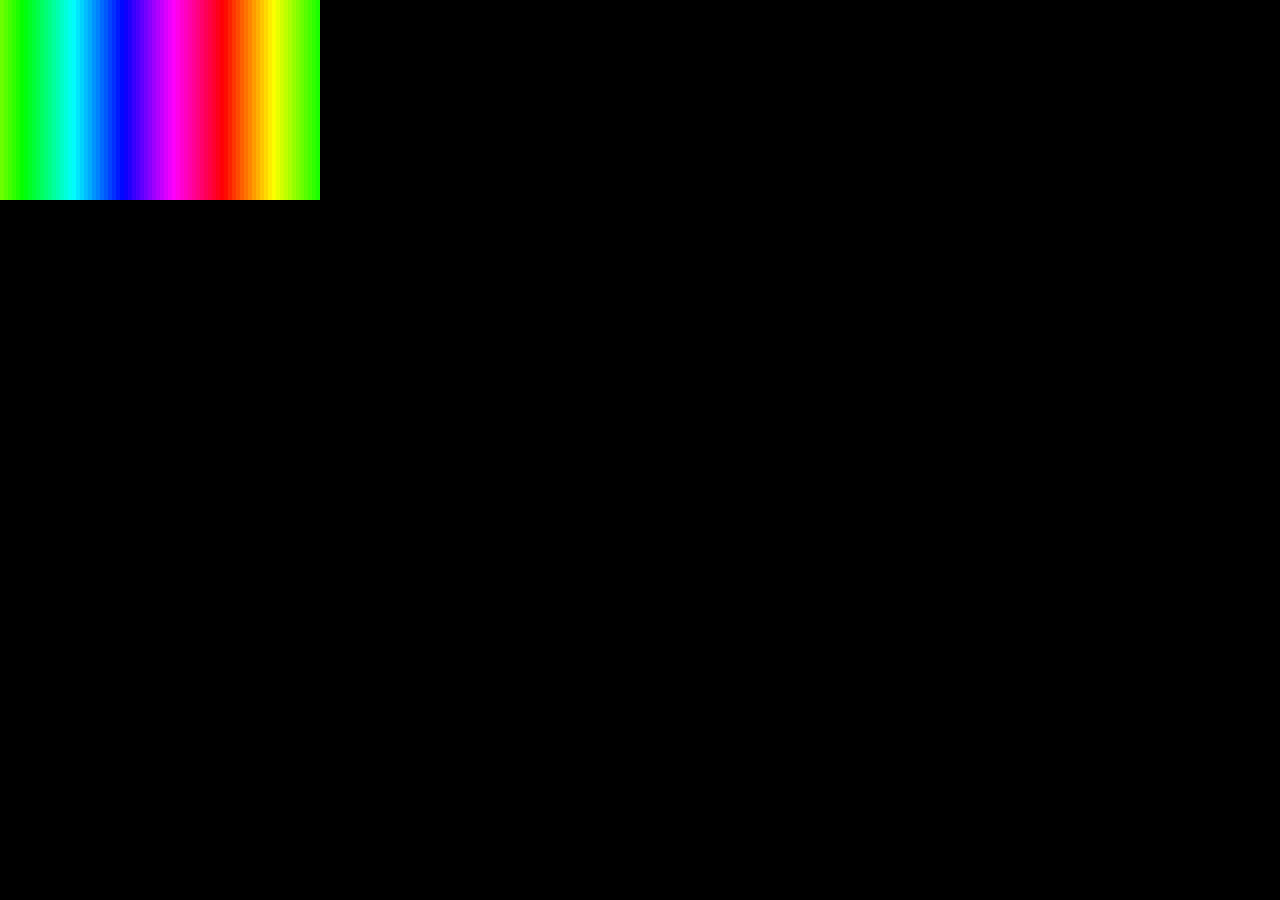
<file: manager/src/main/resources/ru/virus/manager/signalrgb-virus.html>
<head>
	<title>VIRUS</title>
	<meta description="Режимы подсветки V.I.R.U.S.: режим, цвета и скорость меняются из приложения V.I.R.U.S. без открытия SignalRGB." />
	<meta publisher="V.I.R.U.S." />
	<meta property="mode" label="Режим (0-35)" type="number" min="0" max="35" default="3">
	<meta property="speed" label="Скорость" type="number" min="1" max="100" default="50">
	<meta property="color" label="Цвет" type="color" default="#39ff8a" min="0" max="360" />
	<meta property="color2" label="Второй цвет" type="color" default="#8a2be2" min="0" max="360" />
</head>

<body style="margin: 0; padding: 0; background: #000;">
	<canvas id="exCanvas" width="320" height="200"></canvas>
</body>

<script>
	// Режимы: 0 статичный, 1 дыхание, 2 радуга, 3 радужная волна, 4 переливы двух цветов,
	// 5 матрица, 6 огонь, 7 полиция, 8 северное сияние, 9 пульс, 10 нагрузка процессора, 11 звёзды.
	// V.I.R.U.S. отдаёт настройки на http://127.0.0.1:16039/state — если он запущен, берём их
	// оттуда; если нет — работают настройки самого эффекта в SignalRGB.
	var c = document.getElementById("exCanvas");
	var ctx = c.getContext("2d");
	var W = 320, H = 200;
	var live = null;
	var lastLive = 0;
	var flashEnd = 0;
	var flashColor = [255, 255, 255];
	// Показанная яркость плывёт к заданной: 100% за 2 секунды, как в V.I.R.U.S. через OpenRGB
	var levelShown = -1;
	var levelAt = Date.now();
	var t = 0;
	var last = Date.now();
	var drops = [];
	var stars = [];
	var heat = [];

	function poll() {
		try {
			var xhr = new XMLHttpRequest();
			xhr.open("GET", "http://127.0.0.1:16039/state", true);
			xhr.timeout = 400;
			xhr.onload = function () {
				try {
					live = JSON.parse(xhr.responseText);
					lastLive = Date.now();
				} catch (e) { }
			};
			xhr.send();
		} catch (e) { }
	}
	setInterval(poll, 250);
	poll();

	function settings() {
		if (live && Date.now() - lastLive < 3000) {
			return live;
		}
		// Свойства эффекта SignalRGB задаёт глобальными переменными; до этого — умолчания
		return {
			mode: typeof mode === "undefined" ? 3 : Number(mode),
			speed: typeof speed === "undefined" ? 50 : Number(speed),
			color: typeof color === "undefined" ? "#39ff8a" : color,
			color2: typeof color2 === "undefined" ? "#8a2be2" : color2,
			cpu: 0
		};
	}

	function rgb(hex) {
		hex = String(hex || "#000000").replace("#", "");
		if (hex.length == 3) {
			hex = hex[0] + hex[0] + hex[1] + hex[1] + hex[2] + hex[2];
		}
		var n = parseInt(hex, 16) || 0;
		return [(n >> 16) & 255, (n >> 8) & 255, n & 255];
	}

	function css(a, k) {
		k = k === undefined ? 1 : k;
		return "rgb(" + Math.round(a[0] * k) + "," + Math.round(a[1] * k) + "," + Math.round(a[2] * k) + ")";
	}

	// Смесь в линейном свете — середина перехода не проваливается в темноту
	function lin(c, d, k) {
		return Math.pow(Math.pow(c / 255, 2.2) * (1 - k) + Math.pow(d / 255, 2.2) * k, 1 / 2.2) * 255;
	}

	function mix(a, b, k) {
		return [lin(a[0], b[0], k), lin(a[1], b[1], k), lin(a[2], b[2], k)];
	}

	function fill(style) {
		ctx.fillStyle = style;
		ctx.fillRect(0, 0, W, H);
	}

	function update() {
		try {
			draw();
			// Яркость и вкл/выкл из V.I.R.U.S.: затемняем поверх нарисованного
			var s = settings();
			// Сигнал о событии: три мягких импульса цветом сигнала поверх режима
			if (live && live.flash && live.flashLeft > 0 && live.flashSeen !== lastLive) {
				live.flashSeen = lastLive;
				flashEnd = lastLive + Number(live.flashLeft);
				flashColor = rgb(live.flash);
			}
			var flashLeft = flashEnd - Date.now();
			if (flashLeft > 0) {
				var phase = 1 - flashLeft / 1800;
				var k = Math.max(0, Math.sin(phase * Math.PI * 3));
				ctx.fillStyle = "rgba(" + flashColor[0] + "," + flashColor[1] + "," + flashColor[2] + "," + k + ")";
				ctx.fillRect(0, 0, W, H);
			}
			var target = s.on === false ? 0 : (s.brightness === undefined ? 100 : Number(s.brightness));
			var nowMs = Date.now();
			var step = (nowMs - levelAt) / 2000 * 100;
			levelAt = nowMs;
			levelShown = levelShown < 0 ? target
				: (levelShown < target ? Math.min(target, levelShown + step) : Math.max(target, levelShown - step));
			var level = levelShown;
			if (level < 100) {
				ctx.fillStyle = "rgba(0,0,0," + (1 - Math.max(0, level) / 100) + ")";
				ctx.fillRect(0, 0, W, H);
			}
		} catch (e) {
			// один сбойный кадр не должен останавливать подсветку
		}
		window.requestAnimationFrame(update);
	}

	function draw() {
		var now = Date.now();
		var s = settings();
		var pace = Math.max(1, Math.min(100, Number(s.speed) || 50)) / 50;
		t += (now - last) / 1000 * pace;
		last = now;
		var a = rgb(s.color);
		var b = rgb(s.color2);

		switch (Number(s.mode) || 0) {
			case 0:
				fill(css(a));
				break;
			case 1:
				fill(css(a, 0.08 + 0.92 * (0.5 - 0.5 * Math.cos(t * 2))));
				break;
			case 2:
				fill("hsl(" + ((t * 40) % 360) + ",100%,50%)");
				break;
			case 3:
				for (var x = 0; x < W; x += 4) {
					ctx.fillStyle = "hsl(" + ((x * 1.2 + t * 90) % 360) + ",100%,50%)";
					ctx.fillRect(x, 0, 4, H);
				}
				break;
			case 4:
				for (var x2 = 0; x2 < W; x2 += 4) {
					var k = 0.5 + 0.5 * Math.sin(x2 / 40 + t * 2);
					ctx.fillStyle = css(mix(a, b, k));
					ctx.fillRect(x2, 0, 4, H);
				}
				break;
			case 5:
				matrix(a);
				break;
			case 6:
				fire();
				break;
			case 7:
				var phase = Math.floor(t * 4) % 4;
				fill("#000");
				ctx.fillStyle = phase < 2 ? (phase == 0 ? "#ff0000" : "#000") : "#000";
				ctx.fillRect(0, 0, W / 2, H);
				ctx.fillStyle = phase >= 2 ? (phase == 2 ? "#0033ff" : "#000") : "#000";
				ctx.fillRect(W / 2, 0, W / 2, H);
				break;
			case 8:
				for (var x3 = 0; x3 < W; x3 += 4) {
					var w = 0.5 + 0.5 * Math.sin(x3 / 30 + t) * Math.sin(x3 / 53 - t * 0.7);
					ctx.fillStyle = css(mix([0, 255, 140], [140, 40, 255], w), 0.35 + 0.65 * Math.abs(Math.sin(x3 / 70 + t * 0.5)));
					ctx.fillRect(x3, 0, 4, H);
				}
				break;
			case 9:
				var beat = t % 1.6;
				var level = Math.max(Math.exp(-Math.pow((beat - 0.1) * 14, 2)), 0.7 * Math.exp(-Math.pow((beat - 0.42) * 14, 2)));
				fill(css(a, 0.05 + 0.95 * level));
				break;
			case 10:
				var cpu = Math.max(0, Math.min(1, Number(s.cpu) || 0));
				fill(css(cpu < 0.5 ? mix([0, 255, 80], [255, 210, 0], cpu * 2) : mix([255, 210, 0], [255, 0, 0], (cpu - 0.5) * 2)));
				break;
			case 11:
				twinkle(a, b);
				break;
			case 12:
				// Экран: V.I.R.U.S. присылает цвета столбцов монитора
				var cols = s.screen || [];
				for (var k = 0; k < cols.length; k++) {
					ctx.fillStyle = cols[k];
					ctx.fillRect(Math.floor(k * W / cols.length), 0, Math.ceil(W / cols.length), H);
				}
				if (cols.length == 0) fill(css(a));
				break;
			case 13:
				// Звук: левый канал — с левого края, правый — с правого
				fill(css(a, 0.04));
				var half = W / 2;
				var lw = half * Math.max(0, Math.min(1, Number(s.left) || 0));
				var rw = half * Math.max(0, Math.min(1, Number(s.right) || 0));
				for (var px = 0; px < lw; px += 4) { ctx.fillStyle = css(mix(a, b, px / half)); ctx.fillRect(px, 0, 4, H); }
				for (var qx = 0; qx < rw; qx += 4) { ctx.fillStyle = css(mix(a, b, qx / half)); ctx.fillRect(W - qx - 4, 0, 4, H); }
				break;
			case 14:
				// Комета
				for (var cx = 0; cx < W; cx += 4) {
					var behind = ((t * 0.5 - cx / W) % 1 + 1) % 1;
					ctx.fillStyle = behind < 0.02 ? css(mix(a, [255, 255, 255], 0.4)) : css(a, Math.pow(Math.max(0, 1 - behind * 3), 2));
					ctx.fillRect(cx, 0, 4, H);
				}
				break;
			case 15:
				// Сканер
				var headX = 0.5 - 0.5 * Math.cos(t * 1.6);
				for (var sx = 0; sx < W; sx += 4) {
					ctx.fillStyle = css(a, Math.max(0, 1 - Math.abs(sx / W - headX) * 8));
					ctx.fillRect(sx, 0, 4, H);
				}
				break;
			case 16:
				// Театр
				var stepT = Math.floor(t * 6);
				for (var tx = 0; tx < W; tx += 8) {
					ctx.fillStyle = ((tx / 8 + stepT) % 3 == 0) ? css(a) : css(b, 0.15);
					ctx.fillRect(tx, 0, 8, H);
				}
				break;
			case 17:
				// Конфетти
				fill("#000");
				for (var k = 0; k < 40; k++) {
					var ph = ((t * 0.7 + k * 0.173) % 1);
					var fl = Math.pow(Math.max(0, 1 - ph * 4), 2);
					ctx.fillStyle = css(a, fl);
					ctx.fillRect((k * 97) % W, (k * 53) % H, 14, 14);
				}
				break;
			case 18:
				// Температура видеокарты: цвет присылает V.I.R.U.S.
				fill(s.temp || css(a));
				break;
			case 22:
				// Альтрон: сталь с отливом, красные прожилки и ядро
				for (var x5 = 0; x5 < W; x5 += 4) {
					var u = x5 / W;
					var sheen = 0.5 + 0.5 * Math.sin(u * Math.PI * 3 - t * 0.8);
					var steel = [70 * (0.45 + 0.55 * sheen), 76 * (0.45 + 0.55 * sheen), 88 * (0.45 + 0.55 * sheen)];
					var vein = Math.pow(Math.max(0, Math.sin(u * Math.PI * 6 + t * 2.2 + 2 * Math.sin(t * 0.7))), 14);
					var core = Math.pow(0.5 + 0.5 * Math.sin(t * 3), 4) * Math.max(0, 1 - Math.abs(u - 0.5) * 3);
					ctx.fillStyle = css(mix(steel, [255, 0, 0], Math.min(1, vein + core * 0.8)));
					ctx.fillRect(x5, 0, 4, H);
				}
				break;
			case 23:
				// Дыхание двух цветов: в темноте меняется цвет
				var which = Math.floor(t / Math.PI) % 2 == 0 ? a : b;
				fill(css(which, 0.04 + 0.96 * (0.5 - 0.5 * Math.cos(t * 2))));
				break;
			case 24:
				// Плазма
				for (var x6 = 0; x6 < W; x6 += 4) {
					var u6 = x6 / W;
					var v6 = Math.sin(u6 * 10 + t) + Math.sin(u6 * 6 - t * 1.3) + Math.sin(u6 * 14 + t * 0.7);
					ctx.fillStyle = "hsl(" + (((v6 / 3 + 1) * 180 + t * 20) % 360) + ",100%,50%)";
					ctx.fillRect(x6, 0, 4, H);
				}
				break;
			case 25:
				// Метеоры: голова и искрящийся хвост
				var headM = (t * 0.35 % 1) * 1.5 - 0.2;
				for (var x7 = 0; x7 < W; x7 += 4) {
					var behind = headM - x7 / W;
					var k7 = 0.02;
					if (behind >= 0 && behind <= 0.4) {
						var spark = 0.55 + 0.45 * Math.abs(Math.sin(x7 * 12.9898 + Math.floor(t * 12) * 78.233) * 43758.5453 % 1);
						k7 = behind < 0.03 ? 1 : Math.pow(1 - behind / 0.4, 2) * spark;
					}
					ctx.fillStyle = css(a, k7);
					ctx.fillRect(x7, 0, 4, H);
				}
				break;
			case 21:
				// Отклик на ввод: V.I.R.U.S. присылает, сколько мс назад были нажатия
				var since = Date.now() - lastLive;
				var presses = (s.presses || []).map(function (age) { return Number(age) + since; });
				for (var x4 = 0; x4 < W; x4 += 4) {
					var dist = Math.abs(x4 / W - 0.5) * 2;
					var power = 0;
					for (var p = 0; p < presses.length; p++) {
						var age = presses[p];
						if (age >= 0 && age <= 700) {
							power += Math.exp(-Math.pow((dist - age / 450) / 0.18, 2)) * (1 - age / 700);
						}
					}
					ctx.fillStyle = css(mix([b[0] * 0.18, b[1] * 0.18, b[2] * 0.18], a, Math.min(1, power)));
					ctx.fillRect(x4, 0, 4, H);
				}
				break;
			case 20:
				// Естественный свет: цвет по часам — V.I.R.U.S. присылает его готовым
				fill(s.daylight || "#ffd9a8");
				break;
			case 19:
				// Градиент: неподвижный переход от первого цвета ко второму
				for (var x3 = 0; x3 < W; x3 += 4) {
					ctx.fillStyle = css(mix(a, b, x3 / W));
					ctx.fillRect(x3, 0, 4, H);
				}
				break;
			default:
				fill(css(a));
		}
	}

	function matrix(a) {
		ctx.fillStyle = "rgba(0,0,0,0.18)";
		ctx.fillRect(0, 0, W, H);
		if (drops.length == 0) {
			for (var i = 0; i < 40; i++) {
				drops.push({ x: i * 8, y: Math.random() * H, v: 40 + Math.random() * 80 });
			}
		}
		for (var j = 0; j < drops.length; j++) {
			var d = drops[j];
			d.y += d.v / 60 * Math.max(0.3, Number(settings().speed) / 50 || 1);
			if (d.y > H + 20) {
				d.y = -Math.random() * 60;
			}
			ctx.fillStyle = css(a);
			ctx.fillRect(d.x, d.y, 8, 14);
			ctx.fillStyle = "rgba(255,255,255,0.8)";
			ctx.fillRect(d.x, d.y + 12, 8, 3);
		}
	}

	function fire() {
		var cols = 80;
		if (heat.length != cols) {
			heat = [];
			for (var i = 0; i < cols; i++) heat.push(0.5);
		}
		for (var j = 0; j < cols; j++) {
			heat[j] = Math.max(0, Math.min(1, heat[j] * 0.9 + Math.random() * 0.25));
		}
		for (var x = 0; x < cols; x++) {
			var h = heat[x];
			var grad = ctx.createLinearGradient(0, H, 0, H * (1 - h));
			grad.addColorStop(0, "rgb(255,220,80)");
			grad.addColorStop(0.4, "rgb(255,90,0)");
			grad.addColorStop(1, "rgb(60,0,0)");
			ctx.fillStyle = "#000";
			ctx.fillRect(x * 4, 0, 4, H);
			ctx.fillStyle = grad;
			ctx.fillRect(x * 4, H * (1 - h), 4, H * h);
		}
	}

	function twinkle(a, b) {
		fill(css(b, 0.12));
		if (stars.length == 0) {
			for (var i = 0; i < 60; i++) {
				stars.push({ x: Math.random() * W, y: Math.random() * H, p: Math.random() * 6.28 });
			}
		}
		for (var j = 0; j < stars.length; j++) {
			var st = stars[j];
			var k = Math.max(0, Math.sin(st.p + t * 2));
			ctx.fillStyle = css(a, k);
			ctx.fillRect(st.x - 6, st.y - 6, 12, 12);
			if (k <= 0.01 && Math.random() < 0.02) {
				st.x = Math.random() * W;
				st.y = Math.random() * H;
			}
		}
	}

	window.requestAnimationFrame(update);
</script>
</file>
